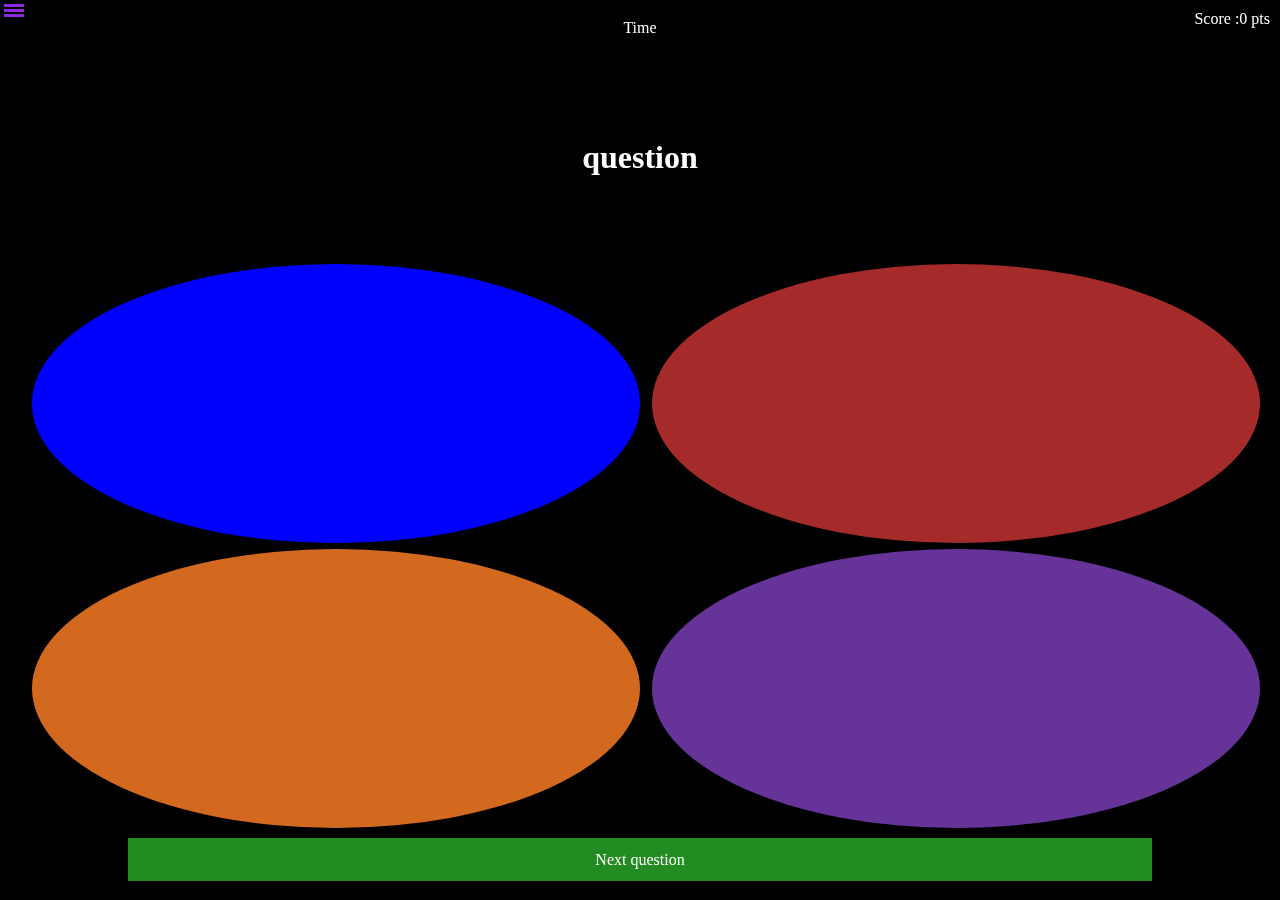
<file: index.html>
<!DOCTYPE html>
<html>
    <head>
        <title>Quizz one page</title>
        <meta charset="utf-8">
        <meta name="viewport" content="width=device-width, initial-scale=1">
        <link rel="icon" href="/favicon.ico" type="image/x-icon">
        <link rel="stylesheet" type="text/css" href="quizz.css">
    </head>
    <body>
        
        <div id="devNav" data-navstate="red">
            <div id="bar1" class="bar"></div>
            <div id="bar2" class="bar"></div>
            <div id="bar3" class="bar"></div>
        </div>
        <nav data-navstate="red">
            <div id="difficulties">
                <div class="checkBtn" id="diff_easy" data-value="easy" data-selected="true">
                    <p>Easy</p>
                </div>
                <div class="checkBtn" id="diff_medium" data-value="medium" data-selected="true">
                    <p>Medium</p>
                </div>
                <div class="checkBtn" id="diff_hard" data-value="hard" data-selected="true">
                    <p>Hard</p>
                </div>
            </div>

            <div id="categories">

            </div>

            <div id="credits">
                <a href="opentdb.com">Open TRIVIA DataBase</a>
                <p>Author: Baptiste Dozias</p>
            </div>
        </nav>
        
        <div id="quizz">
            <div id="score">
                <p>Score : </p>
                <p>0 pts</p>
            </div>
            <div id="time">Time</div>
            <h1 id="question">question</h1>
            <div id="grid-contener">
                <div class="button rsp bt1" data-btn="" data-rsp=""><p></p></div>
                <div class="button rsp bt2" data-btn="" data-rsp=""><p></p></div>
                <div class="button rsp bt3" data-btn="" data-rsp=""><p></p></div>
                <div class="button rsp bt4" data-btn="" data-rsp=""><p></p></div>
            </div>
            <div id="btnNext" class="show">
                <p>Next question</p>
            </div>
        </div>
        <script src="quizz.js"></script>
    </body>
</html>
</file>
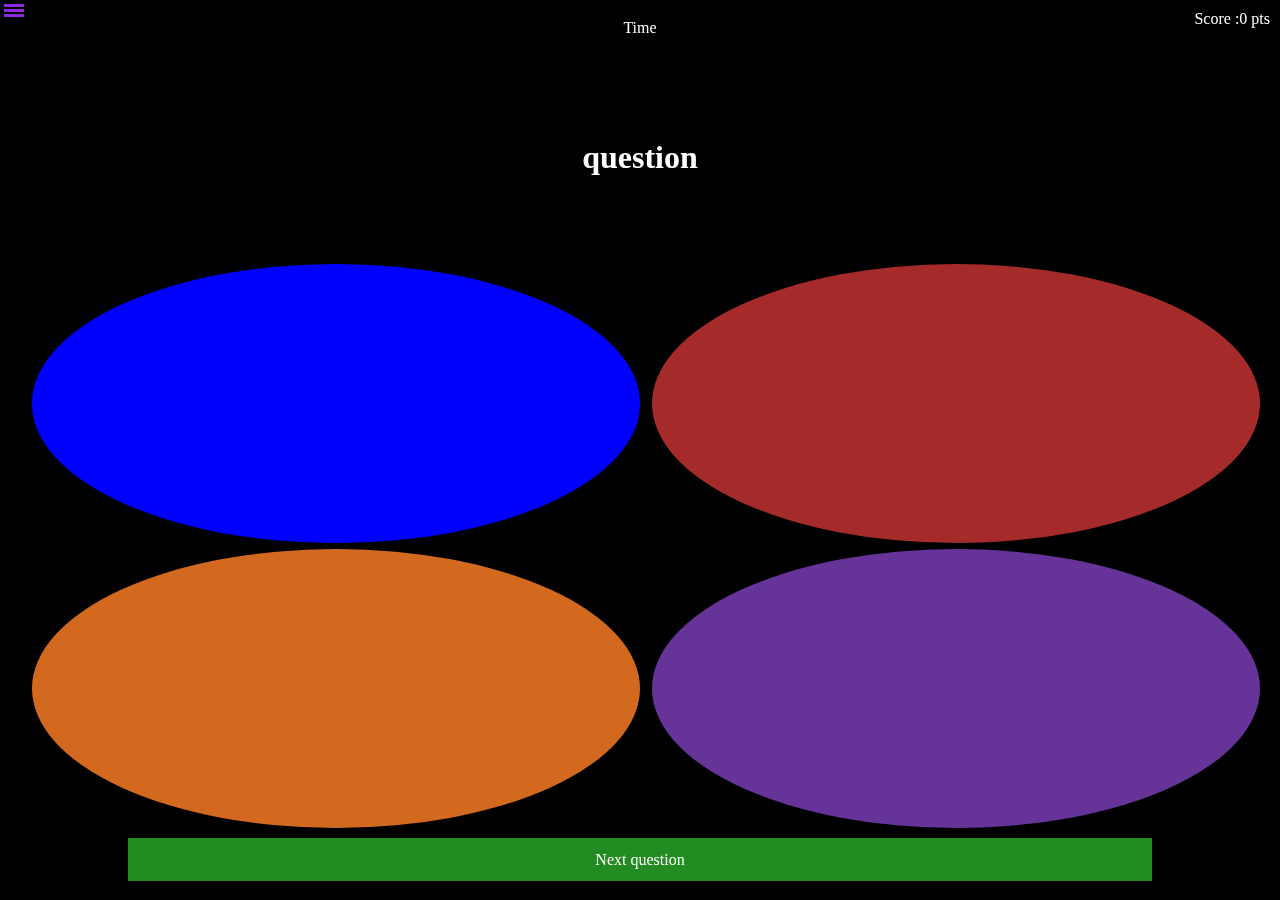
<file: quizz.html>
<!DOCTYPE html>
<html>
    <head>
        <title>Quizz one page</title>
        <meta charset="utf-8">
        <meta name="viewport" content="width=device-width, initial-scale=1">
        <link rel="icon" href="/favicon.ico" type="image/x-icon">
        <link rel="stylesheet" type="text/css" href="quizz.css">
    </head>
    <body>
        
        <div id="devNav" data-navstate="red">
            <div id="bar1" class="bar"></div>
            <div id="bar2" class="bar"></div>
            <div id="bar3" class="bar"></div>
        </div>
        <nav data-navstate="red">
            <div id="difficulties">
                <div class="checkBtn" id="diff_easy" data-value="easy" data-selected="true">
                    <p>Easy</p>
                </div>
                <div class="checkBtn" id="diff_medium" data-value="medium" data-selected="true">
                    <p>Medium</p>
                </div>
                <div class="checkBtn" id="diff_hard" data-value="hard" data-selected="true">
                    <p>Hard</p>
                </div>
            </div>

            <div id="categories">

            </div>

            <div id="credits">
                <a href="opentdb.com">Open TRIVIA DataBase</a>
                <p>Author: Baptiste Dozias</p>
            </div>
        </nav>
        
        <div id="quizz">
            <div id="score">
                <p>Score : </p>
                <p>0 pts</p>
            </div>
            <div id="time">Time</div>
            <h1 id="question">question</h1>
            <div id="grid-contener">
                <div class="button rsp bt1" data-btn="" data-rsp=""><p></p></div>
                <div class="button rsp bt2" data-btn="" data-rsp=""><p></p></div>
                <div class="button rsp bt3" data-btn="" data-rsp=""><p></p></div>
                <div class="button rsp bt4" data-btn="" data-rsp=""><p></p></div>
            </div>
            <div id="btnNext" class="show">
                <p>Next question</p>
            </div>
        </div>
        <script src="quizz.js"></script>
    </body>
</html>
</file>
<file: quizz.css>
*{
    box-sizing: content-box;
    padding: 0;
    margin: 0;
    transition: 1s ease-out;
    color: white;
}

html{
    height: 99%;
    width: 99%;
}

body{
    position: fixed;
    display: flex;
    background-color: black;
    flex-direction: column;
    justify-content: center;
    align-items: center;
    align-content: space-between;
    right: 0;
    left: 0;
    height: 100%;
}

/* NAV */

nav{
    display: flex;
    flex-direction: column;
    justify-content: start;
    align-items: center;
    align-content: center;
    background-color: blueviolet;
    flex-wrap: nowrap;
    overflow-y: auto;
    overflow-x: hidden;
    position: fixed;
    top:0;
    bottom: 0;
    padding: 26px;
    z-index: 2;
}

nav[data-navstate="dev"]{
    left: 0%;
    right: 0%;
}

nav[data-navstate="red"]{
    left : -100%;
    right: 100%;
}

#devNav{
    position: fixed;
    cursor: pointer;
    left: 0px;
    top:0px;
    height: 20px;
    width: 20px;
    padding: 2px;
    z-index: 3;
}

#devNav[data-navstate="dev"]{
    background-color: blueviolet;
}

#devNav[data-navstate="red"] {
    background-color: rgba(138, 43, 226, 0);
}

.bar{
    display: block;
    width: 20px;
    margin: 2px;
    height: 3px;
}

#devNav[data-navstate="dev"] .bar{
    background-color: black;
}

#devNav[data-navstate="red"] .bar{
    background-color: blueviolet;
}

#devNav[data-navstate="dev"] #bar1{
    transform: matrix(1, 1, 0, 1, 0, 3);
}

n#devNavav[data-navstate="red"] #bar1{
    transform: matrix(1, 0, 0, 1, 0, 0);
}

#devNav[data-navstate="dev"] #bar2{
    transform: matrix(1, -1, 0, 1, 0, 3);
}

#devNav[data-navstate="red"] #bar2{
    transform: matrix(1, 0, 0, 1, 0, 0);
}
#devNav[data-navstate="dev"] #bar3{
    height: 0px;
    width: 0px;
    transform: matrix(1, 0, 0, 1, 10, -4);
}

#devNav[data-navstate="red"] #bar3{
    height: 3px;
}

#categories, #difficulties{
    width: 90%;
    margin: 10px 0px;
}

/* data-selected */

div[data-selected]{
    user-select: none;
    -moz-user-select: none;
    cursor: pointer;
    display: flex;
    justify-content: center;
    margin: 2px;
    padding: 2px;
    width: 100%;
    border: 1px solid white;
}

div[data-selected] p{
    text-align: center;
}

div[data-selected="false"]{
    text-decoration: line-through;
}




/* QUIZZ */
#score{
    position: fixed;
    right: 10px;
    top: 10px;
    display: flex;
    flex-wrap: nowrap;
    z-index: 1;
}

#time{
    transition: all 1s;
    display: flex;
    justify-content: center;
    align-content: center;
    width: 25px;
    height: 25px;
    margin: 10px 0px;
    border-radius: 100%;
}

#time.up{
    box-shadow: white 2px 2px 5px,
    white -2px -2px 5px;
}

#time.down{
    box-shadow: black 2px 2px 5px,
    black -2px -2px 5px;
}

#time.hide{
    height: 0px;
}

#question{
    height: 25%;
    width: 100%;
    padding: 1%;
    color: white;
    display: flex;
    justify-content: center;
    align-items: center;
    text-align: center;
}
.button{
    display: flex;
    border-radius: 50%;
    justify-content: center;
    align-items: center;
    cursor: pointer;
    user-select: none;
    -moz-user-select: none;
}

.button p{
    padding: 0;
    margin: 2%;
    color: white;
    user-select: unset;
    text-align: center;
}

.show{
    height: 100%;
}
.hide{
    height: 0%;
    overflow: hidden;
    padding: 0;
}

#quizz{
    width: 100%;
    height: 100%;
    max-height: 98%;
    display: flex;
    flex-direction: column;
    justify-content: start;
    align-items: center;
    align-content: center;
}
#quizz.show{
    padding: 1%;
}
#grid-contener{
    display: grid;
    gap: 1%;
    width: 95%;
    height: 75%;
    grid-column-start: 1;
    grid-column-end: 2;
    grid-template-columns: 50% 50%;
    gap: 1%;
    background-color: black;
}
.button.rsp{
    width: 100%;
    height: 100%;
}
.bt1{background-color: #0000ff;}
.bt2{background-color: #a52a2a;}
.bt3{background-color: #d2691e;}
.bt4{background-color: #663399;}
[data-btn="1"]{
    box-shadow: inset 5px 5px 15px white,
    inset -5px -5px 15px white;
}
[data-btn="2"]{
    box-shadow: inset 5px 5px 15px white,
    inset -5px -5px 15px white;
    background-color: green;
}
[data-btn="3"]{background-color: green;}
[data-btn="4"]{
    box-shadow: inset 5px 5px 15px white,
    inset -5px -5px 15px white;
    background-color: rgb(200, 0, 0);
}
[data-btn="5"]{background-color: gray;}
[data-btn="1"],[data-btn="2"],[data-btn="3"],[data-btn="4"],[data-btn="5"]{
    cursor: not-allowed;
}


#btnNext.show{
    width: 80%;
    height: 50px;
    background-color: forestgreen;
    margin: 10px;
    display: flex;
    justify-content: center;
    cursor: pointer;
    user-select: none;
    user-select: none;
    display: flex;
    flex-direction: column;
    justify-content: center;
    align-items: center;
}

@media screen and (max-width: 480px) {
    #question{
        font-size: 0.9em;
        width: 98%;
    }

    #grid-contener{
        display: grid;
        gap: 0%;
        grid-column-start: 1;
        grid-column-end: 1;
        grid-template-columns: 100%;
    }

    .button p{
        padding: 10px;
        font-size: 0.9em;
    }
  }
</file>
